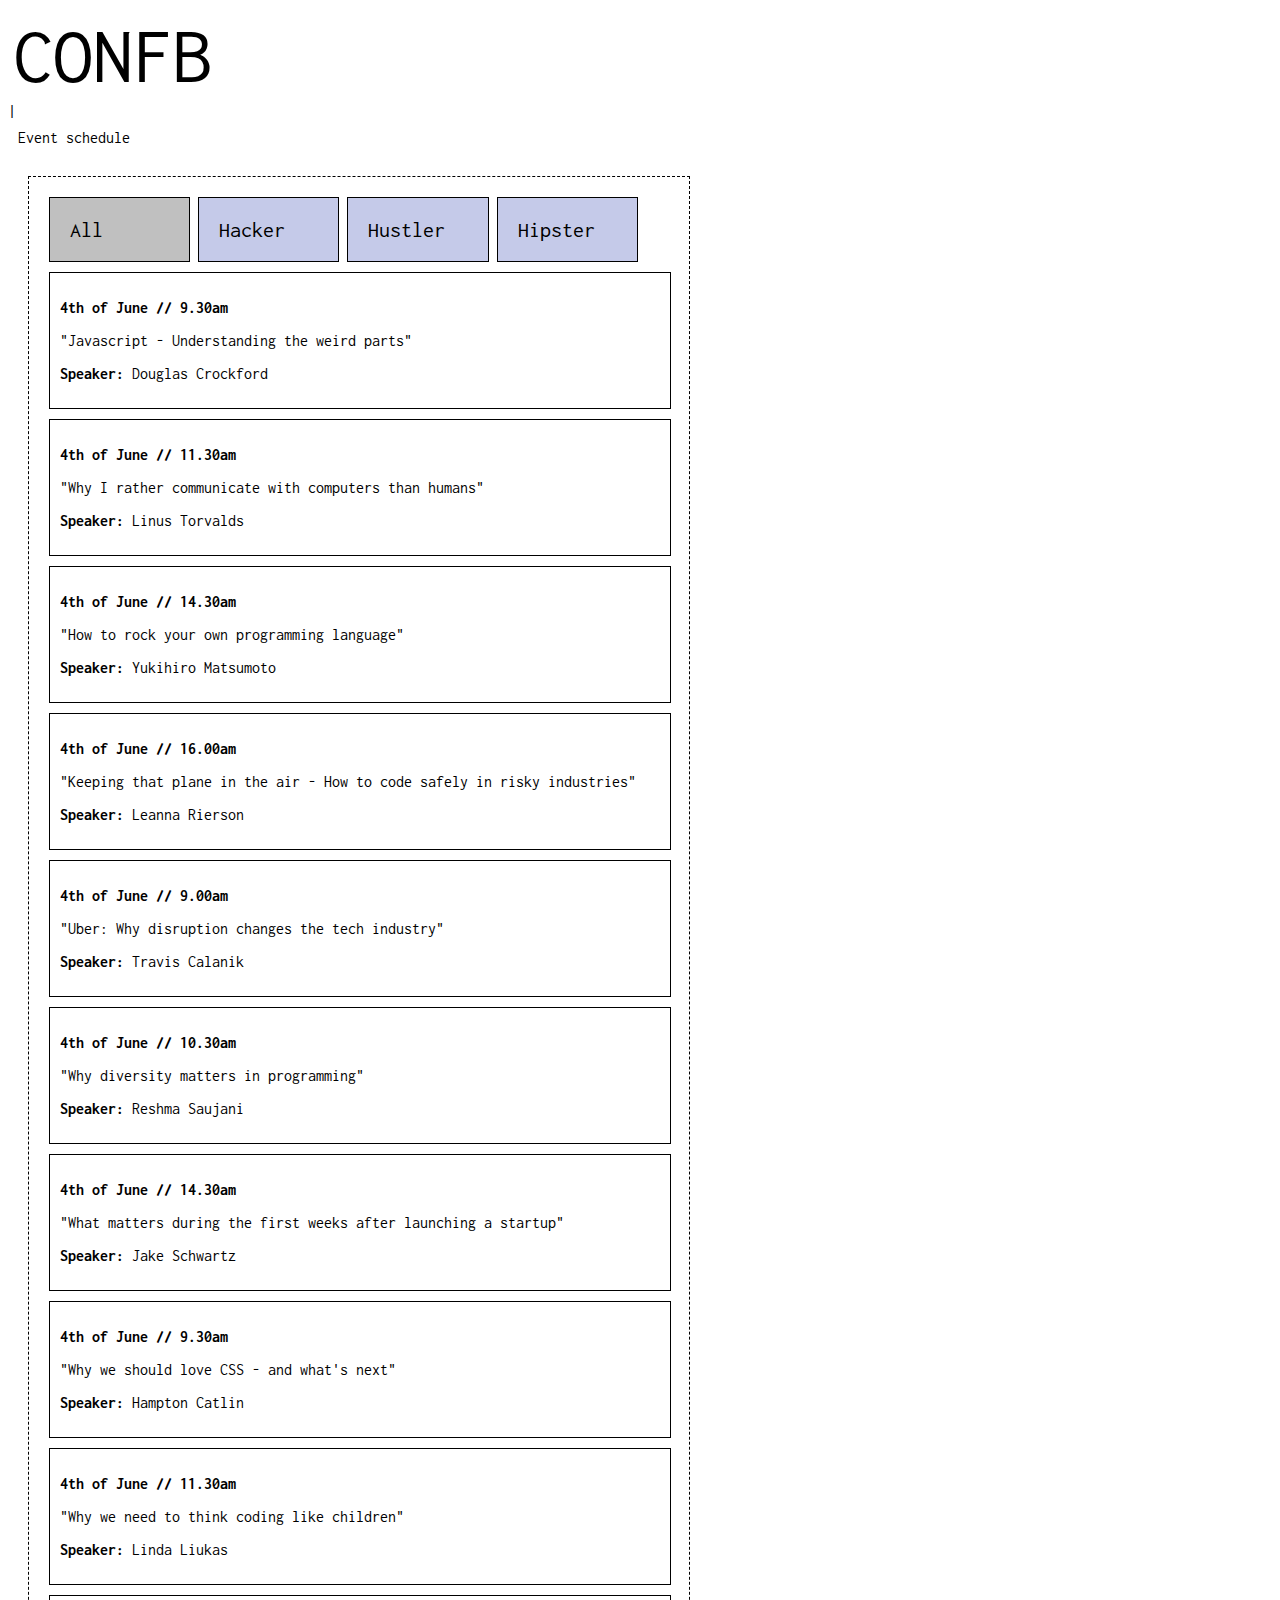
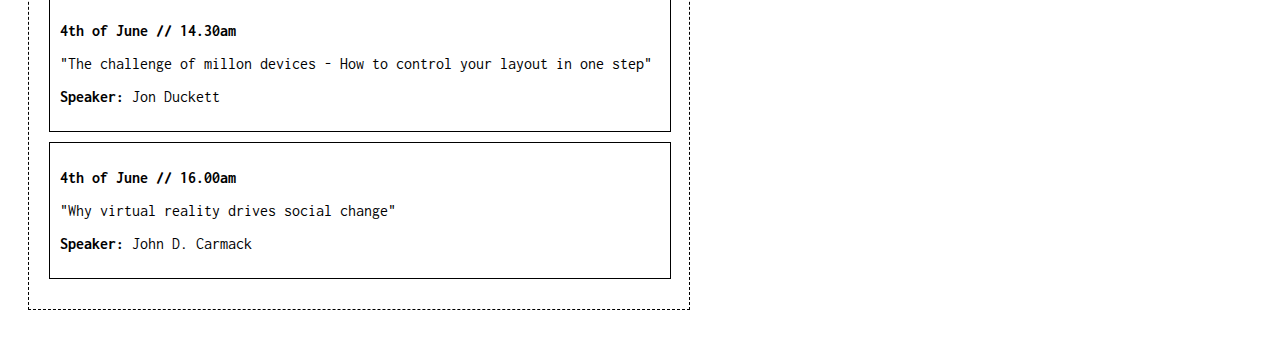
<file: index2.html>
<!DOCTYPE html>
<html lang="en">

<head>
    <meta charset="UTF-8">
    <link rel="stylesheet" href="style.css">
    <link href='https://fonts.googleapis.com/css?family=Inconsolata:400,700' rel='stylesheet' type='text/css'>
    <title>ConfBuddy</title>
</head>

<body>

    <div class="element"></div></div>

    <p class="eventheader">Event schedule</p>

    <div class="schedule">
        <div class="eventstream" id="all">All</div>
        <div class="eventstream" id="eventstream1">Hacker</div>
        <div class="eventstream" id="eventstream2">Hustler</div>
        <div class="eventstream" id="eventstream3">Hipster</div>


        <div class="hackerdetails">
            <div class="hackers events">
            <p><b>4th of June // 9.30am</b></p>
            <p>"Javascript - Understanding the weird parts"</p>
            <p><b>Speaker:</b> Douglas Crockford</p>
          </div>

            <div class="hackers events">
            <p><b>4th of June // 11.30am</b></p>
            <p>"Why I rather communicate with computers than humans"</p>
            <p><b>Speaker:</b> Linus Torvalds</p>
          </div>

            <div class="hackers events">
            <p><b>4th of June // 14.30am</b></p>
            <p>"How to rock your own programming language"</p>
            <p><b>Speaker:</b> Yukihiro Matsumoto</p>
          </div>

            <div class="hackers events">
            <p><b>4th of June // 16.00am</b></p>
            <p>"Keeping that plane in the air - How to code safely in risky industries"</p>
            <p><b>Speaker:</b> Leanna Rierson</p>
          </div>
        </div>



                <div class="hustlerdetails">
                    <div class="hustlers events">
                    <p><b>4th of June // 9.00am</b></p>
                    <p>"Uber: Why disruption changes the tech industry"</p>
                    <p><b>Speaker:</b> Travis Calanik</p>
                  </div>

                    <div class="hustlers events">
                    <p><b>4th of June // 10.30am</b></p>
                    <p>"Why diversity matters in programming"</p>
                    <p><b>Speaker:</b> Reshma Saujani</p>
                  </div>

                    <div class="hustlers events">
                    <p><b>4th of June // 14.30am</b></p>
                    <p>"What matters during the first weeks after launching a startup"</p>
                    <p><b>Speaker:</b> Jake Schwartz</p>
                  </div>
                </div>

                <div class="hipsterdetails">
                    <div class="hipsters events">
                    <p><b>4th of June // 9.30am</b></p>
                    <p>"Why we should love CSS - and what's next"</p>
                    <p><b>Speaker:</b> Hampton Catlin</p>
                  </div>

                    <div class="hipsters events">
                    <p><b>4th of June // 11.30am</b></p>
                    <p>"Why we need to think coding like children"</p>
                    <p><b>Speaker:</b> Linda Liukas</p>
                  </div>

                    <div class="hipsters events">
                    <p><b>4th of June // 14.30am</b></p>
                    <p>"The challenge of millon devices - How to control your layout in one step"</p>
                    <p><b>Speaker:</b> Jon Duckett</p>
                  </div>

                    <div class="hipsters events">
                    <p><b>4th of June // 16.00am</b></p>
                    <p>"Why virtual reality drives social change"</p>
                    <p><b>Speaker:</b> John D. Carmack</p>
                  </div>
                </div>


    </div>

    <!-- Step 1 -->
    <div id="modal">
      <!-- Step 5 -->
       <div class="modal-content">
         <!-- Step 4 -->
          <span id="close-modal">x</span>
        <div class="modal-body">
          <div>
            <p><b>4th of June // 16.00am</b></p>
            <p>"Why virtual reality drives social change"</p>
            <p><b>Speaker:</b> John D. Carmack</p>
            <p>"The CTO of Oculus gives a keynote on how virtual reality will drive social change in the future and how it will change our everyday lives all around the world."</p>
            <p><button>Register event</button></p>
        </div>
      </div>
    </div>


    <script src="js/jquery.js"></script>
    <script src="js/typed.js"></script>
    <script src="js/app.js"></script>

    <script>
        $(function() {
            $(".element").typed({
                strings: ["CONFBUDDY."],
                typeSpeed: 0
            });
        });
    </script>

</body>

</html>
</file>
<file: style.css>
body {
 font-family: 'Inconsolata';
}

#all {
  background-color: silver;
}

.element {
  font-size: 5em;
  padding: 5px;
}

.eventdetails {
  text-align: justify;
}

.schedule {
  display: inline-block;
  padding: 20px;
  border: 1px dashed black;
  margin: 20px;
  width: fixed;
  width: 620px;
}

.hackers {
  border: 1px solid black;
  padding: 10px;
  margin-top: 10px;
  margin-bottom: 10px;
  width: 600px;
}

.hackers:hover {
  background-color: silver;
  transition: 1s;
  opacity: 0.5;
  cursor: crosshair;
}

.hustlers {
  border: 1px solid black;
  padding: 10px;
  margin-top: 10px;
  margin-bottom: 10px;
  width: 600px;
}

.hustlers:hover {
  background-color: silver;
  transition: 2s;
  opacity: 0.5;
  cursor: crosshair;
}

.hipsters {
  border: 1px solid black;
  padding: 10px;
  margin-top: 10px;
  margin-bottom: 10px;
  width: 600px;
}

.hipsters:hover {
  background-color: silver;
  transition: 1s;
  opacity: 0.5;
  cursor: crosshair;
}


.eventheader {
  padding: 10px;
  font-size: 1em;
  margin: 0px;
}

.eventstream {
  display: inline-flex;
  align-items: center;
  width: 16%;
  padding: 20px;
  border: 1px solid black;
  background-color: #c5cae9;
  font-size: 22px;
  vertical-align: top;
}

.eventstream:hover {
background-color: grey;
transition: 1s;
cursor: crosshair;
}

.typed-cursor{
    opacity: 1;
    -webkit-animation: blink 0.7s infinite;
    -moz-animation: blink 0.7s infinite;
    animation: blink 0.7s infinite;
}
@keyframes blink{
    0% { opacity:1; }
    50% { opacity:0; }
    100% { opacity:1; }
}
@-webkit-keyframes blink{
    0% { opacity:1; }
    50% { opacity:0; }
    100% { opacity:1; }
}
@-moz-keyframes blink{
    0% { opacity:1; }
    50% { opacity:0; }
    100% { opacity:1; }
}


#modal {
  top: 0;
  left: 0;
  position: fixed;
  display: none;
  width: 100%;
  height: 100%;
  background-color: rgba(0, 0, 0, .4);
  padding: 20px;
}


#close-modal {
  position: absolute;
  z-index: 2;
  left: 96%;
  font-size: 1.5em;
  border-radius: 50%;
  border: 3px solid white;
  height: 1em;
  width: 1em;
  text-align: center;
  background-color: silver;
  line-height: .8625em;
  color: white;
}

#close-modal:hover {
  cursor: pointer;
}


.modal-content {
  position: relative;
  margin: 0 20%;
  background-color: white;
  top: 27%;
  width: 40%;
}

.modal-body {
  position: absolute;
  width: 100%;
  top: 10px;
  background-color: white;
  border: 10px solid white;
  z-index: 1;
}

img {
  width: 100%;
}

button {
  padding: 1em;
  font-size: .75em;
  color: white;
  background-color: silver;
  border: none;
  border: 1px solid black;
}

button:hover {
  cursor: pointer;
}

@media (max-width: 500px) {
  #close-modal {
    left: 92%;
  }

  .modal-content {
    margin: 0 20%;
    top: 25%;
    width: 60%;
  }
}
</file>
